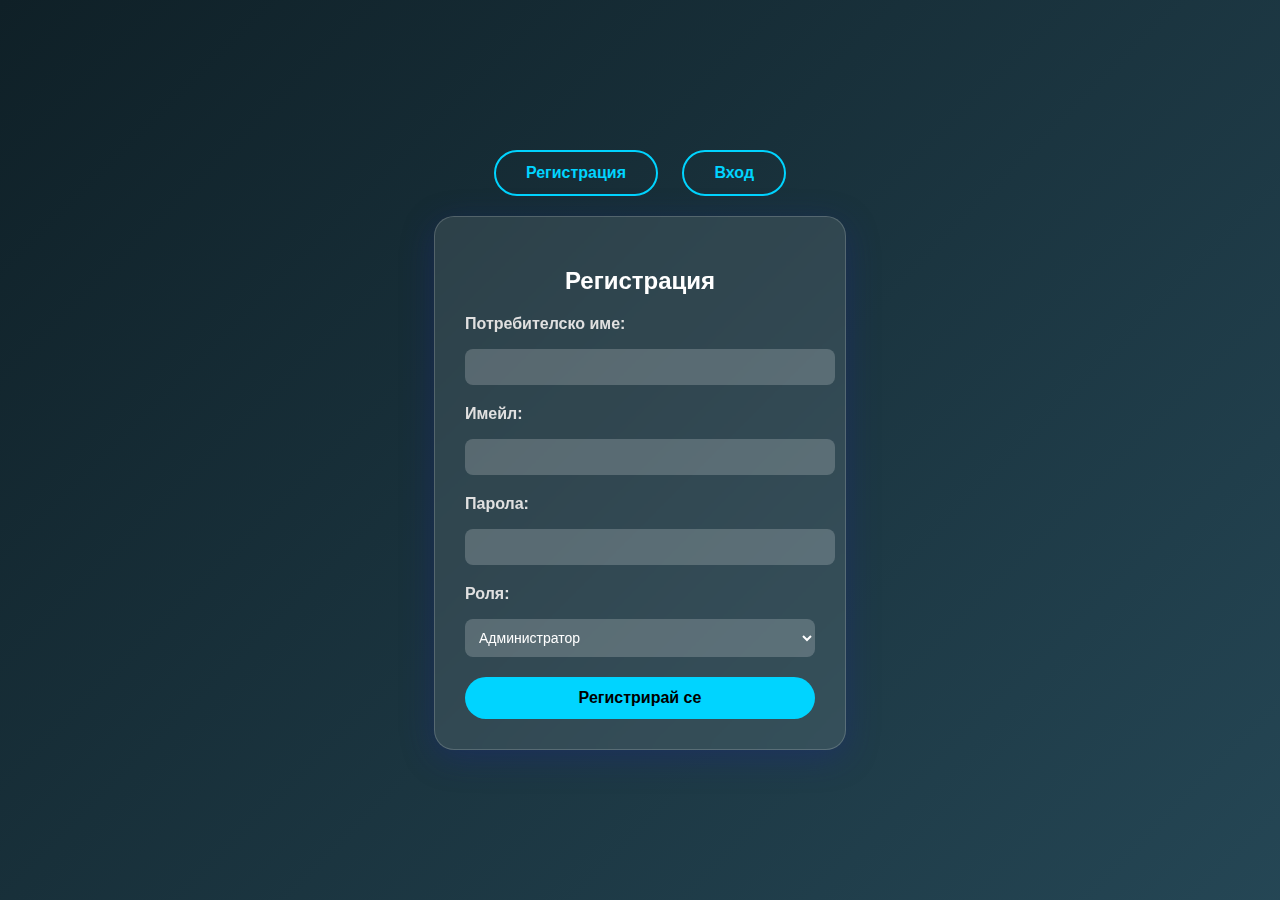
<file: Index.html>
<!DOCTYPE html>
<html lang="bg">
<head>
    <meta charset="UTF-8">
    <meta name="viewport" content="width=device-width, initial-scale=1.0">
    <title>Регистрация и Логин</title>
    <link rel="stylesheet" href="Index.css">
</head>
<body>
    <div class="container">
        <div class="navigation">
            <button id="showRegister">Регистрация</button>
            <button id="showLogin">Вход</button>
        </div>

        <!-- Регистрация -->
        <div class="form-container" id="registerContainer">
            <h2>Регистрация</h2>
            <form id="registrationForm">
                <label for="username">Потребителско име:</label>
                <input type="text" id="username" name="username" required>

                <label for="email">Имейл:</label>
                <input type="email" id="email" name="email" required>

                <label for="password">Парола:</label>
                <input type="password" id="password" name="password" required>

                <label for="role">Роля:</label>
                <select id="role" name="role" required>
                    <option value="Admin">Администратор</option>
                    <option value="Student">Студент</option>
                    <option value="Teacher">Учител</option>
                </select>

                <button type="submit">Регистрирай се</button>
            </form>
        </div>

        <!-- Логин -->
        <div class="form-container" id="loginContainer" style="display:none;">
            <h2>Вход</h2>
            <form id="loginForm">
                <label for="loginEmail">Имейл:</label>
                <input type="email" id="loginEmail" name="email" required>

                <label for="loginPassword">Парола:</label>
                <input type="password" id="loginPassword" name="password" required>

                <button type="submit">Вход</button>
            </form>
        </div>
    </div>

    <script src="Index.js"></script>
</body>
</html>
</file>
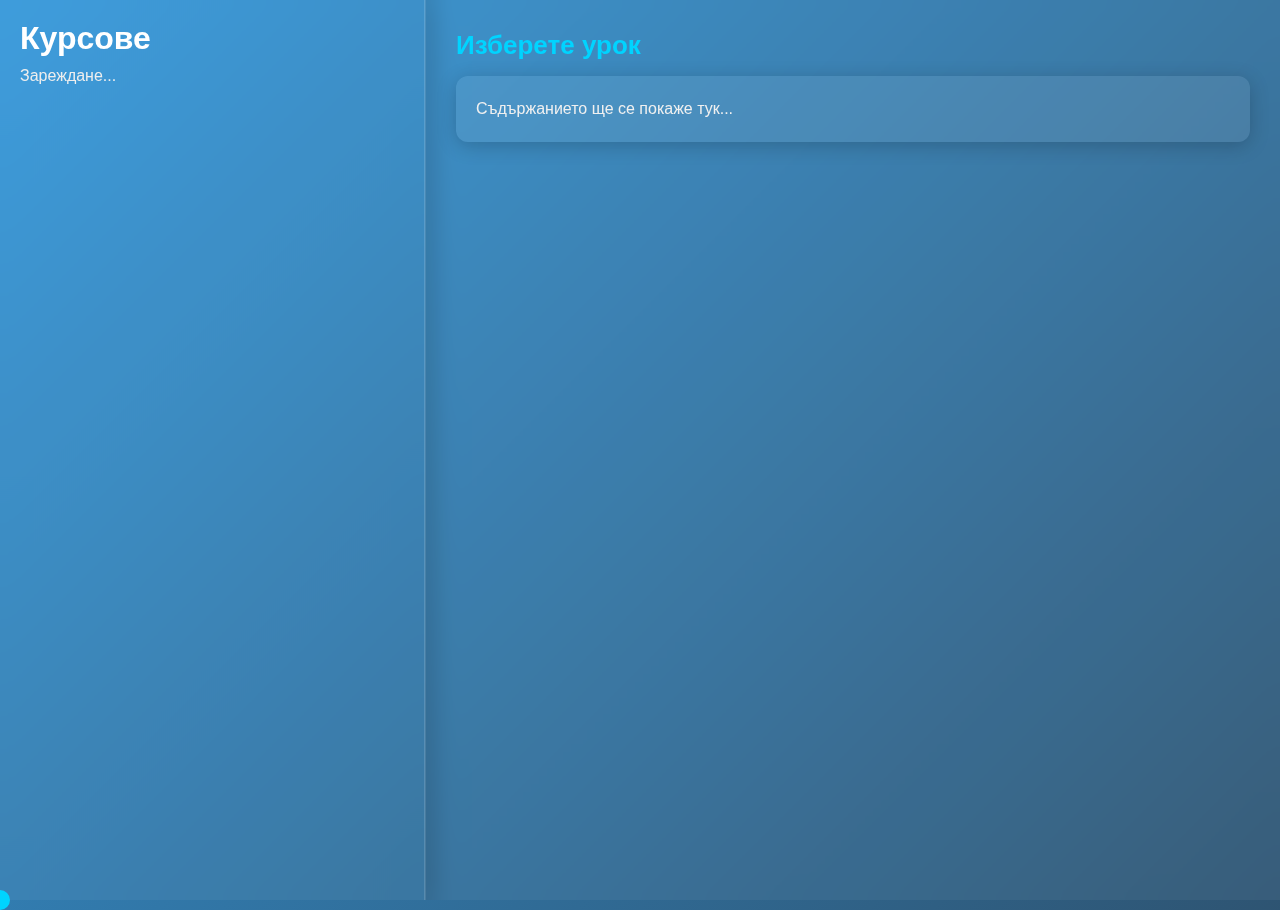
<file: HomePage.html>
<!DOCTYPE html>
<html lang="bg">
<head>
    <meta charset="UTF-8">
    <meta name="viewport" content="width=device-width, initial-scale=1.0">
    <title>Курсове</title>
    <link rel="stylesheet" href="HomePage.css">
</head>
<body>
    <div class="container">
        <div class="sidebar">
            <h1>Курсове</h1>
            <div id="coursesContainer">Зареждане...</div>
        </div>
        <div class="main-content">
            <h2 id="lessonTitle">Изберете урок</h2>
            <div id="lessonContent">Съдържанието ще се покаже тук...</div>
            <div id="quizSection" class="hidden">
                <button id="startQuizBtn">Премини към теста</button>
                <div id="quizContent"></div>
            </div>
        </div>
    </div>
    <script src="HomePage.js"></script>
</body>
</html>
</file>
<file: Index.css>
/* Градиентен фон с анимация */
body {
    margin: 0;
    font-family: 'Segoe UI', Tahoma, Geneva, Verdana, sans-serif;
    background: linear-gradient(-45deg, #0f2027, #203a43, #2c5364, #0f2027);
    background-size: 400% 400%;
    animation: gradientBG 15s ease infinite;
    min-height: 100vh;
    display: flex;
    justify-content: center;
    align-items: center;
}

@keyframes gradientBG {
    0% { background-position: 0% 50%; }
    50% { background-position: 100% 50%; }
    100% { background-position: 0% 50%; }
}

/* Контейнер */
.container {
    display: flex;
    flex-direction: column;
    align-items: center;
    gap: 20px;
}

/* Навигационни бутони */
.navigation button {
    padding: 12px 30px;
    margin: 0 10px;
    background: none;
    border: 2px solid #00d4ff;
    color: #00d4ff;
    font-size: 16px;
    font-weight: bold;
    border-radius: 25px;
    cursor: pointer;
    transition: 0.4s ease;
}

.navigation button:hover {
    background-color: #00d4ff;
    color: #000;
}

/* Glass форма */
.form-container {
    background: rgba(255, 255, 255, 0.1);
    backdrop-filter: blur(10px);
    box-shadow: 0 8px 32px 0 rgba(31, 38, 135, 0.37);
    border: 1px solid rgba(255, 255, 255, 0.18);
    border-radius: 20px;
    padding: 30px;
    width: 350px;
    display: none;
    animation: fadeIn 0.8s ease;
    color: white;
}

@keyframes fadeIn {
    from { opacity: 0; transform: translateY(-20px); }
    to { opacity: 1; transform: translateY(0); }
}

.form-container.active {
    display: block;
}

h2 {
    text-align: center;
    margin-bottom: 20px;
    font-size: 24px;
    color: #ffffff;
}

/* Полета */
label {
    font-weight: 600;
    margin-bottom: 6px;
    display: block;
    color: #e0e0e0;
}

input, select {
    width: 100%;
    padding: 10px;
    margin: 10px 0 20px;
    border: none;
    border-radius: 8px;
    background-color: rgba(255, 255, 255, 0.2);
    color: white;
    font-size: 14px;
    outline: none;
    transition: background 0.3s ease;
}

input:focus, select:focus {
    background-color: rgba(255, 255, 255, 0.3);
}

/* Submit бутон */
button[type="submit"] {
    width: 100%;
    padding: 12px;
    background-color: #00d4ff;
    color: #000;
    border: none;
    border-radius: 25px;
    font-size: 16px;
    font-weight: bold;
    cursor: pointer;
    transition: background 0.3s ease;
}

button[type="submit"]:hover {
    background-color: #01b4da;
}

/* Toast съобщения */
.toast {
    position: fixed;
    bottom: 30px;
    right: 30px;
    padding: 15px 20px;
    border-radius: 10px;
    font-size: 16px;
    font-weight: 600;
    color: white;
    opacity: 0;
    transform: translateY(30px);
    transition: all 0.5s ease;
    z-index: 10000;
    display: flex;
    align-items: center;
    gap: 10px;
}

.toast.success {
    background-color: rgba(40, 167, 69, 0.95);
}

.toast.error {
    background-color: rgba(220, 53, 69, 0.95);
}

.toast.show {
    opacity: 1;
    transform: translateY(0);
}
</file>
<file: HomePage.css>
/* 🌌 Градиентен фон */
body {
    font-family: 'Segoe UI', Tahoma, Geneva, Verdana, sans-serif;
    margin: 0;
    background: linear-gradient(-45deg, #1f1c2c, #928dab, #2c3e50, #3498db);
    background-size: 400% 400%;
    animation: gradientMove 15s ease infinite;
    color: #eee;
}
/* Променяме стандартния курсор на custom cursor */
body {
    cursor: none;  /* Скриваме стандартния курсор */
}

.cursor {
    position: absolute;
    width: 20px;
    height: 20px;
    background-color: #00d4ff;
    border-radius: 50%;
    pointer-events: none;
    transform: translate(-50%, -50%);
    animation: moveCursor 0.1s ease-out;
    z-index: 9999;
}

@keyframes moveCursor {
    0% {
        transform: translate(-50%, -50%) scale(1);
        opacity: 1;
    }
    100% {
        transform: translate(-50%, -50%) scale(0.5);
        opacity: 0;
    }
}

/* Малки пръски, когато курсорът се движи */
.cursor-splash {
    position: absolute;
    width: 10px;
    height: 10px;
    background-color: #ff5f5f;
    border-radius: 50%;
    pointer-events: none;
    animation: splash 0.6s forwards;
    z-index: 9998;
}

@keyframes splash {
    0% {
        transform: scale(1);
        opacity: 1;
    }
    100% {
        transform: scale(3);
        opacity: 0;
    }
}


@keyframes gradientMove {
    0% { background-position: 0% 50%; }
    50% { background-position: 100% 50%; }
    100% { background-position: 0% 50%; }
}

h1, h2, h3, h4 {
    margin: 0 0 10px;
    color: #fff;
}

.container {
    display: flex;
    height: 100vh;
    overflow: hidden;
}

/* Glassmorphism Sidebar */
.sidebar {
    width: 30%;
    padding: 20px;
    background: rgba(255, 255, 255, 0.05);
    backdrop-filter: blur(12px);
    -webkit-backdrop-filter: blur(12px);
    border-right: 1px solid rgba(255, 255, 255, 0.15);
    box-shadow: 4px 0 15px rgba(0, 0, 0, 0.3);
    overflow-y: auto;
    transition: all 0.3s ease;
}

/* Main Content Glass */
.main-content {
    flex: 1;
    padding: 30px;
    overflow-y: auto;
    background: rgba(255, 255, 255, 0.05);
    backdrop-filter: blur(10px);
    border-left: 1px solid rgba(255, 255, 255, 0.1);
    position: relative;
    color: #fff;
}

/* Заглавие и съдържание */
#lessonTitle {
    font-size: 26px;
    font-weight: bold;
    margin-bottom: 15px;
    color: #00d4ff;
}

#lessonContent {
    font-size: 16px;
    line-height: 1.6;
    background: rgba(255, 255, 255, 0.08);
    padding: 20px;
    border-radius: 12px;
    box-shadow: 0 4px 20px rgba(0, 0, 0, 0.2);
    margin-bottom: 20px;
    color: #f0f0f0;
}

/* Курсове */
.course {
    border: 1px solid rgba(255, 255, 255, 0.2);
    border-radius: 12px;
    padding: 15px;
    margin-bottom: 15px;
    background-color: rgba(255, 255, 255, 0.06);
    backdrop-filter: blur(6px);
    color: #fff;
    cursor: pointer;
    transition: all 0.3s ease;
}

.course:hover {
    background-color: rgba(0, 212, 255, 0.2);
    transform: scale(1.03);
}

/* Уроци */
.lesson {
    margin-top: 15px;
    padding: 12px 15px;
    border-left: 5px solid #00d4ff;
    background: rgba(0, 212, 255, 0.08);
    border-radius: 10px;
    color: #fff;
    transition: all 0.3s;
}

.lesson:hover {
    background-color: rgba(0, 212, 255, 0.15);
}

.lesson.locked {
    opacity: 0.5;
    cursor: not-allowed;
    border-left-color: #888;
    background: rgba(255, 255, 255, 0.05);
}

.lesson h4 {
    font-size: 18px;
    font-weight: 600;
}

/* Иконка за заключен урок */
.lock-icon {
    color: #ccc;
    margin-left: 6px;
    font-size: 16px;
}

.hidden {
    display: none;
}

/* Куиз секция */
#quizSection {
    background: rgba(255, 255, 255, 0.08);
    border-radius: 12px;
    padding: 20px;
    box-shadow: 0 4px 15px rgba(0, 0, 0, 0.2);
    color: #fff;
}

/* Input полета */
input[type="text"] {
    width: 100%;
    padding: 10px;
    margin-top: 8px;
    margin-bottom: 15px;
    border: none;
    border-radius: 8px;
    background-color: rgba(255, 255, 255, 0.1);
    color: #fff;
    font-size: 15px;
    transition: background-color 0.3s;
}

input[type="text"]:focus {
    background-color: rgba(255, 255, 255, 0.2);
    outline: none;
}

/* ⚡️ Неонов бутон */
button {
    padding: 12px 25px;
    background-color: transparent;
    color: #00d4ff;
    font-weight: bold;
    border: 2px solid #00d4ff;
    border-radius: 30px;
    cursor: pointer;
    font-size: 16px;
    transition: all 0.4s ease;
    box-shadow: 0 0 10px rgba(0, 212, 255, 0.4);
}

button:hover {
    background-color: #00d4ff;
    color: #000;
    transform: scale(1.05);
    box-shadow: 0 0 20px rgba(0, 212, 255, 0.6);
}

/* Скролбар */
.sidebar::-webkit-scrollbar,
.main-content::-webkit-scrollbar {
    width: 8px;
}

.sidebar::-webkit-scrollbar-thumb,
.main-content::-webkit-scrollbar-thumb {
    background: rgba(255, 255, 255, 0.3);
    border-radius: 4px;
}

/* 📱 Responsive */
@media screen and (max-width: 768px) {
    .container {
        flex-direction: column;
    }

    .sidebar {
        width: 100%;
        height: auto;
        border-right: none;
        border-bottom: 1px solid rgba(255, 255, 255, 0.1);
    }

    .main-content {
        padding: 20px;
    }
}
</file>
